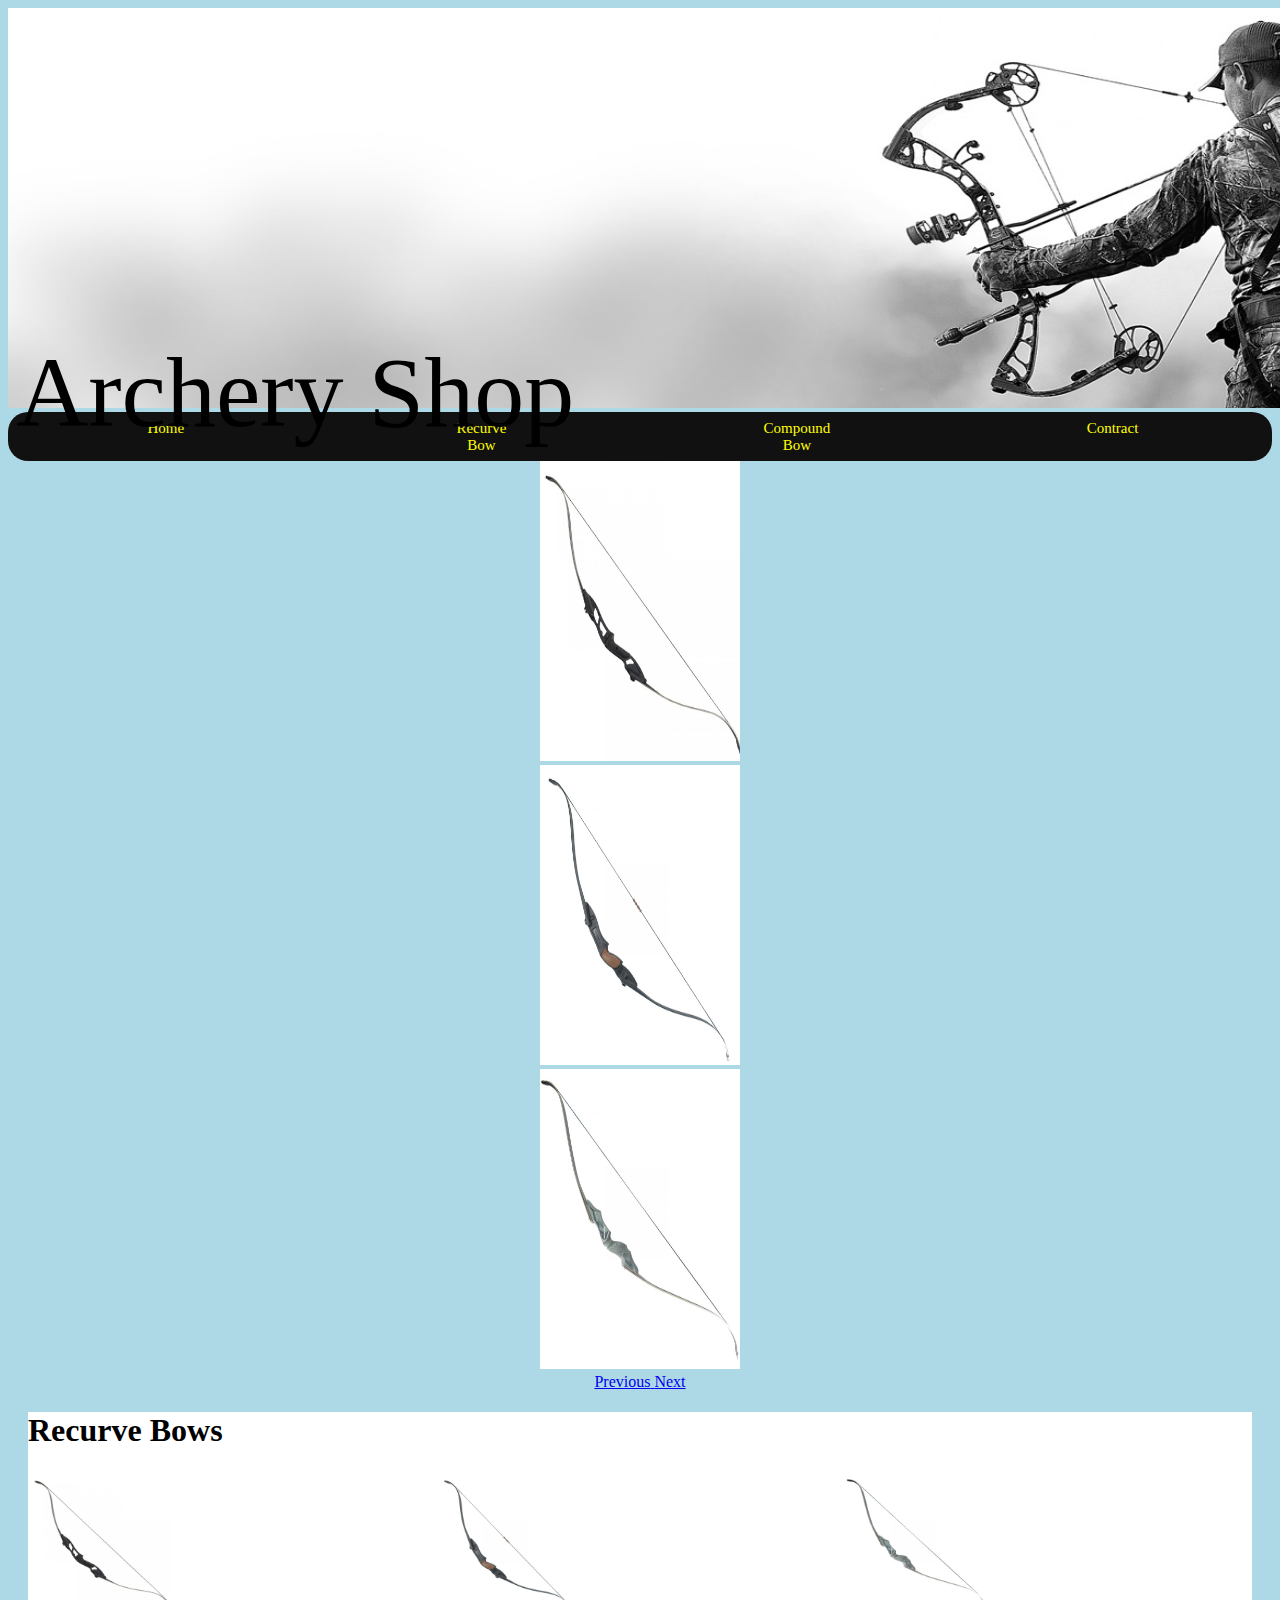
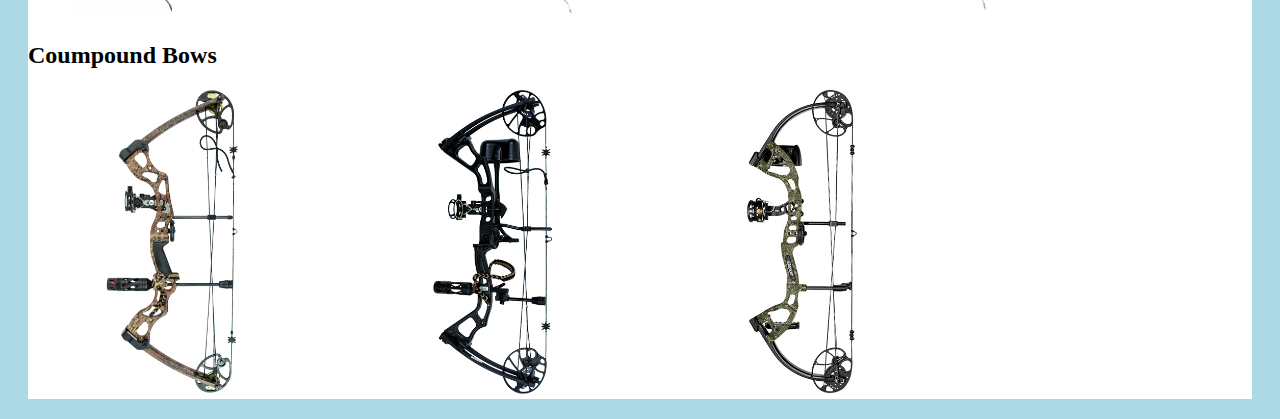
<file: proj60130500114/index.html>
<!DOCTYPE html>
<html>
<head>
	<link rel="stylesheet" href="https://stackpath.bootstrapcdn.com/bootstrap/4.1.1/css/bootstrap.min.css" integrity="sha384-WskhaSGFgHYWDcbwN70/dfYBj47jz9qbsMId/iRN3ewGhXQFZCSftd1LZCfmhktB" crossorigin="anonymous">
	<link rel="stylesheet" type="text/css" href="css.css">
	<meta charset="utf-8">
	<title></title>
</head>
<body>
			<div id= "header">
			<div><span id="Shop">Archery Shop</span><img src="pic/archerybanner.jpg" alt="banner" id="banner" >
				</div>
		</div>
	
	<div id="nav">
		<ul>
			<li><a href="index.html">Home</a></li>
			<li><a href="RecurveBow.html">Recurve<br>Bow</a></li>
			<li><a href="CompoundBow.html">Compound<br>Bow</a></li>
			<li><a href="Contract.html">Contract</a></li>
		</ul>
	</div>
	<div id="bows">

		<center>
			<script src="https://code.jquery.com/jquery-3.3.1.slim.min.js" integrity="sha384-q8i/X+965DzO0rT7abK41JStQIAqVgRVzpbzo5smXKp4YfRvH+8abtTE1Pi6jizo" crossorigin="anonymous"></script>
    <script src="https://cdnjs.cloudflare.com/ajax/libs/popper.js/1.14.3/umd/popper.min.js" integrity="sha384-ZMP7rVo3mIykV+2+9J3UJ46jBk0WLaUAdn689aCwoqbBJiSnjAK/l8WvCWPIPm49" crossorigin="anonymous"></script>
    <script src="https://stackpath.bootstrapcdn.com/bootstrap/4.1.1/js/bootstrap.min.js" integrity="sha384-smHYKdLADwkXOn1EmN1qk/HfnUcbVRZyYmZ4qpPea6sjB/pTJ0euyQp0Mk8ck+5T" crossorigin="anonymous"></script>
			<div id="carouselExampleControls" class="carousel slide" data-ride="carousel">
  <div class="carousel-inner">
    <div class="carousel-item active">
      <img class="d-block" src="pic/recurve/Phantom56.jpg" alt="First slide" width="200px" height="300px">
    </div>
    <div class="carousel-item">
      <img class="d-block" src="pic/recurve/CS54.jpg" alt="Second slide" width="200px" height="300px">
    </div>
    <div class="carousel-item">
      <img class="d-block" src="pic/recurve/BlackHunter60.jpg" alt="Third slide" width="200px" height="300px">
    </div>
  </div>
  <a class="carousel-control-prev" href="#carouselExampleControls" role="button" data-slide="prev">
    <span class="carousel-control-prev-icon" aria-hidden="true"></span>
    <span class="sr-only">Previous</span>
  </a>
  <a class="carousel-control-next" href="#carouselExampleControls" role="button" data-slide="next">
    <span class="carousel-control-next-icon" aria-hidden="true"></span>
    <span class="sr-only">Next</span>
  </a>
</div>
		</center>
		
		<div id = "page">
			
		<h1>Recurve Bows</h1>
		<table>
			<tbody>
				<tr>
					<td><img src="pic/recurve/Phantom56.jpg" alt="Phantom 56" width="35%" height="35%"></td>
					<td><img src="pic/recurve/CS54.jpg" alt="CS54" width="35%" height="35%"></td>
					<td><img src="pic/recurve/BlackHunter60.jpg" alt="BlackHunter60" width="35%" height="35%"></td>
				</tr>
			</tbody>
		</table>
	
		<h2>Coumpound Bows</h2>
		<tbody>
				<tr>
					<td><img src="pic/compound/ApexBerserker.jpg" alt="ApexBerserker" width="25%" height="25%"></td>
					<td><img src="pic/compound/ApexMirage.jpg" alt="ApexMirage" width="25%" height="25%"></td>
					<td><img src="pic/compound/BearCruzer.jpg" alt="BearCruzer" width="25%" height="25%"></td>
				</tr>
			</tbody>
		</table>
		
	</div>

</div>
	</div>
	
</body>
</html>
</file>
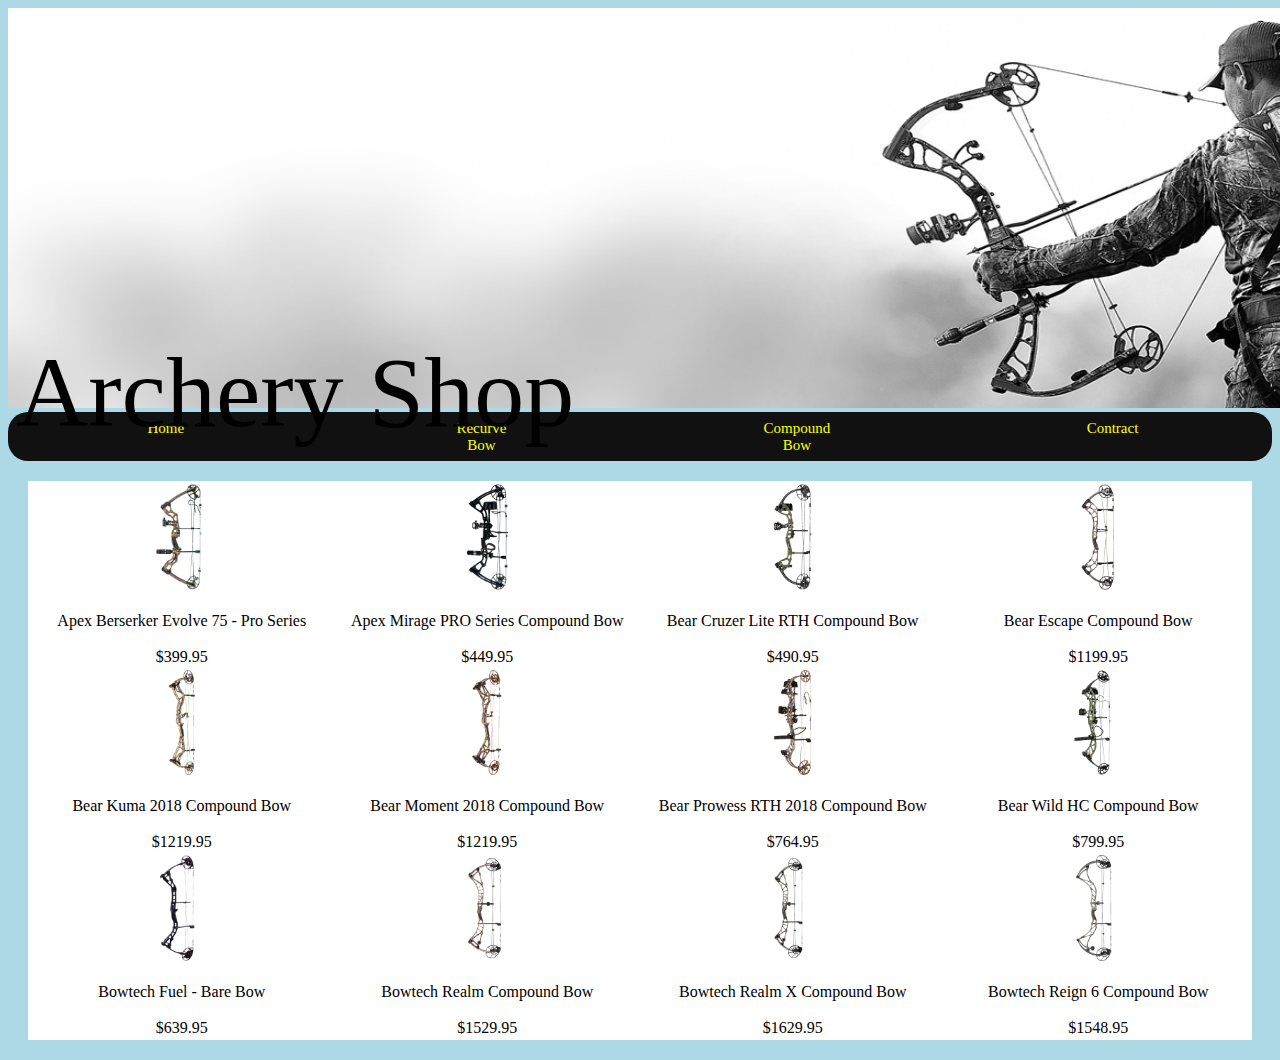
<file: proj60130500114/CompoundBow.html>
<!DOCTYPE html>
<html>
<head>
	<link href="https://fonts.google.com/specimen/Cinzel" rel="stylesheet" type="text/css" href="">
	<link rel="stylesheet" type="text/css" href="css.css">
	<meta charset="utf-8">
	<title></title>
</head>
<body>
	
		<div id= "header">
			<div><span id="Shop">Archery Shop</span><img src="pic/archerybanner.jpg" alt="banner" id="banner" >
				</div>
		</div>
	
	<div id="nav">
		<ul>
			<li><a href="index.html">Home</a></li>
			<li><a href="RecurveBow.html">Recurve<br>Bow</a></li>
			<li><a href="CompoundBow.html">Compound<br>Bow</a></li>
			<li><a href="Contract.html">Contract</a></li>
		</ul>
	</div>
	<div id = "page">
	<div id="table">
		<table>
			<tbody>
				<tr>
					<td>
						<center><img src="pic/compound/ApexBerserker.jpg" width="35%" height="35%"></center>
						<br>
						<center>Apex Berserker Evolve 75 - Pro Series</center>
						<br>
						<center>$399.95</center>
					</td>
					<td>
						<center><img src="pic/compound/ApexMirage.jpg" width="35%" height="35%"></center>
						<br>
						<center>Apex Mirage PRO Series Compound Bow</center>
						<br>
						<center>$449.95</center>
					</td>
					<td>
						<center><img src="pic/compound/BearCruzer.jpg" width="35%" height="35%"></center>
						<br>
						<center>Bear Cruzer Lite RTH Compound Bow</center>
						<br>
						<center>$490.95</center>
					</td>
					<td>
						<center><img src="pic/compound/BearEscape.jpg" width="35%" height="35%"></center>
						<br>
						<center>Bear Escape Compound Bow</center>
						<br>
						<center>$1199.95</center>
					</td>
				</tr>
				<tr>
					<td>
						<center><img src="pic/compound/BearKuma.jpg" width="35%" height="35%"></center>
						<br>
						<center>Bear Kuma 2018 Compound Bow</center>
						<br>
						<center>$1219.95</center>
					</td>
					<td>
						<center><img src="pic/compound/BearMoment.jpg" width="35%" height="35%"></center>
						<br>
						<center>Bear Moment 2018 Compound Bow</center>
						<br>
						<center>$1219.95</center>
					</td>
					<td>
						<center><img src="pic/compound/BearProwess.jpg" width="35%" height="35%"></center>
						<br>
						<center>Bear Prowess RTH 2018 Compound Bow</center>
						<br>
						<center>$764.95</center>
					</td>
					<td>
						<center><img src="pic/compound/BearWildHC.jpg" width="35%" height="35%"></center>
						<br>
						<center>Bear Wild HC Compound Bow</center>
						<br>
						<center>$799.95</center>
					</td>
				</tr>
				<tr>
					<td>
						<center><img src="pic/compound/BowTechFUEL.jpg" width="35%" height="35%"></center>
						<br>
						<center>Bowtech Fuel - Bare Bow</center>
						<br>
						<center>$639.95</center>
					</td>
					<td>
						<center><img src="pic/compound/BowTechREALM.jpg" width="35%" height="35%"></center>
						<br>
						<center>Bowtech Realm Compound Bow</center>
						<br>
						<center>$1529.95</center>
					</td>
					<td>
						<center><img src="pic/compound/BowTechREALMX.jpg" width="35%" height="35%"></center>
						<br>
						<center>Bowtech Realm X Compound Bow</center>
						<br>
						<center>$1629.95</center>
					</td>
					<td>
						<center><img src="pic/compound/BowTechREIGN6.jpg" width="35%" height="35%"></center>
						<br>
						<center>Bowtech Reign 6 Compound Bow</center>
						<br>
						<center>$1548.95</center>
					</td>
				</tr>
			</tbody>
		</table>
	</div>
	</div>

</body>
</html>
</file>
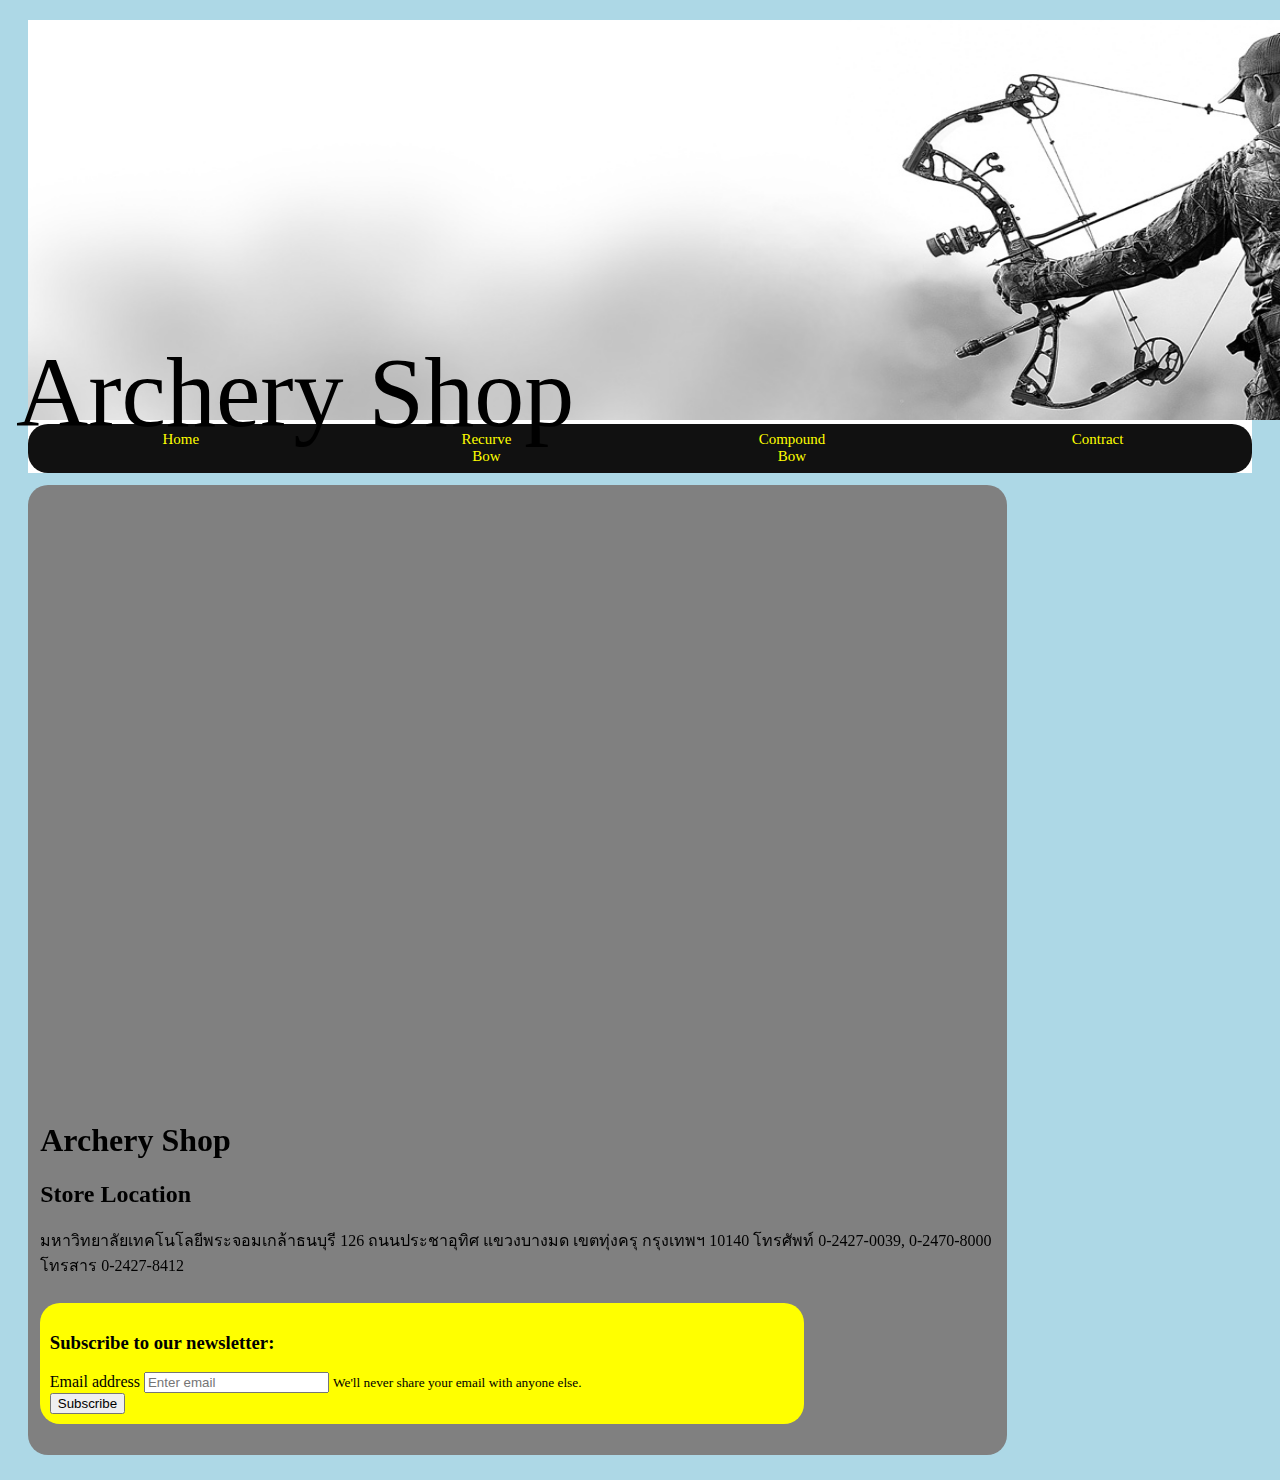
<file: proj60130500114/Contract.html>
<!DOCTYPE html>
<html>
<head>
	
	<link rel="stylesheet" type="text/css" href="css.css">
	<meta charset="utf-8">
	<title></title>
</head>
<body>
	<div id = "page">
		<div id= "header">
			<div><span id="Shop">Archery Shop</span><img src="pic/archerybanner.jpg" alt="banner"  id="banner">
				</div>
		</div>
	<div id="nav">
		<ul>
			<li><a href="index.html">Home</a></li>
			<li><a href="RecurveBow.html">Recurve<br>Bow</a></li>
			<li><a href="CompoundBow.html">Compound<br>Bow</a></li>
			<li><a href="Contract.html">Contract</a></li>
		</ul>
	</div>
	<div id="content">
	<center>
		<iframe id="map" src="https://www.google.com/maps/embed?pb=!1m18!1m12!1m3!1d3877.115600901806!2d100.49435481482936!3d13.650731290412978!2m3!1f0!2f0!3f0!3m2!1i1024!2i768!4f13.1!3m3!1m2!1s0x0%3A0xa4f63227485ac411!2z4Lih4Lir4Liy4Lin4Li04LiX4Lii4Liy4Lil4Lix4Lii4LmA4LiX4LiE4LmC4LiZ4LmC4Lil4Lii4Li14Lie4Lij4Liw4LiI4Lit4Lih4LmA4LiB4Lil4LmJ4Liy4LiY4LiZ4Lia4Li44Lij4Li1!5e0!3m2!1sth!2s!4v1463815097021" width="80%" height="600px" frameborder="0" style="border:0" allowfullscreen=""></iframe>
	</center>
	<h1>Archery Shop</h1>
	<h2>Store Location</h2>
	<p>มหาวิทยาลัยเทคโนโลยีพระจอมเกล้าธนบุรี 126 ถนนประชาอุทิศ แขวงบางมด เขตทุ่งครุ กรุงเทพฯ 10140 โทรศัพท์ 0-2427-0039, 0-2470-8000 โทรสาร 0-2427-8412</p>
	<div id="subscribe">
	<h3>Subscribe to our newsletter:</h3>

	<form>
  <div class="form-group">
    <label for="exampleInputEmail1">Email address</label>
    <input type="email" class="form-control" id="exampleInputEmail1" aria-describedby="emailHelp" placeholder="Enter email">
    <small id="emailHelp" class="form-text text-muted">We'll never share your email with anyone else.</small>
  </div>
 
  <div class="form-group form-check">
   
  </div>
  <button type="submit" class="btn btn-primary">Subscribe</button>
</form>
	</div>
	</div>

	</div>
</body>
</html>
</file>
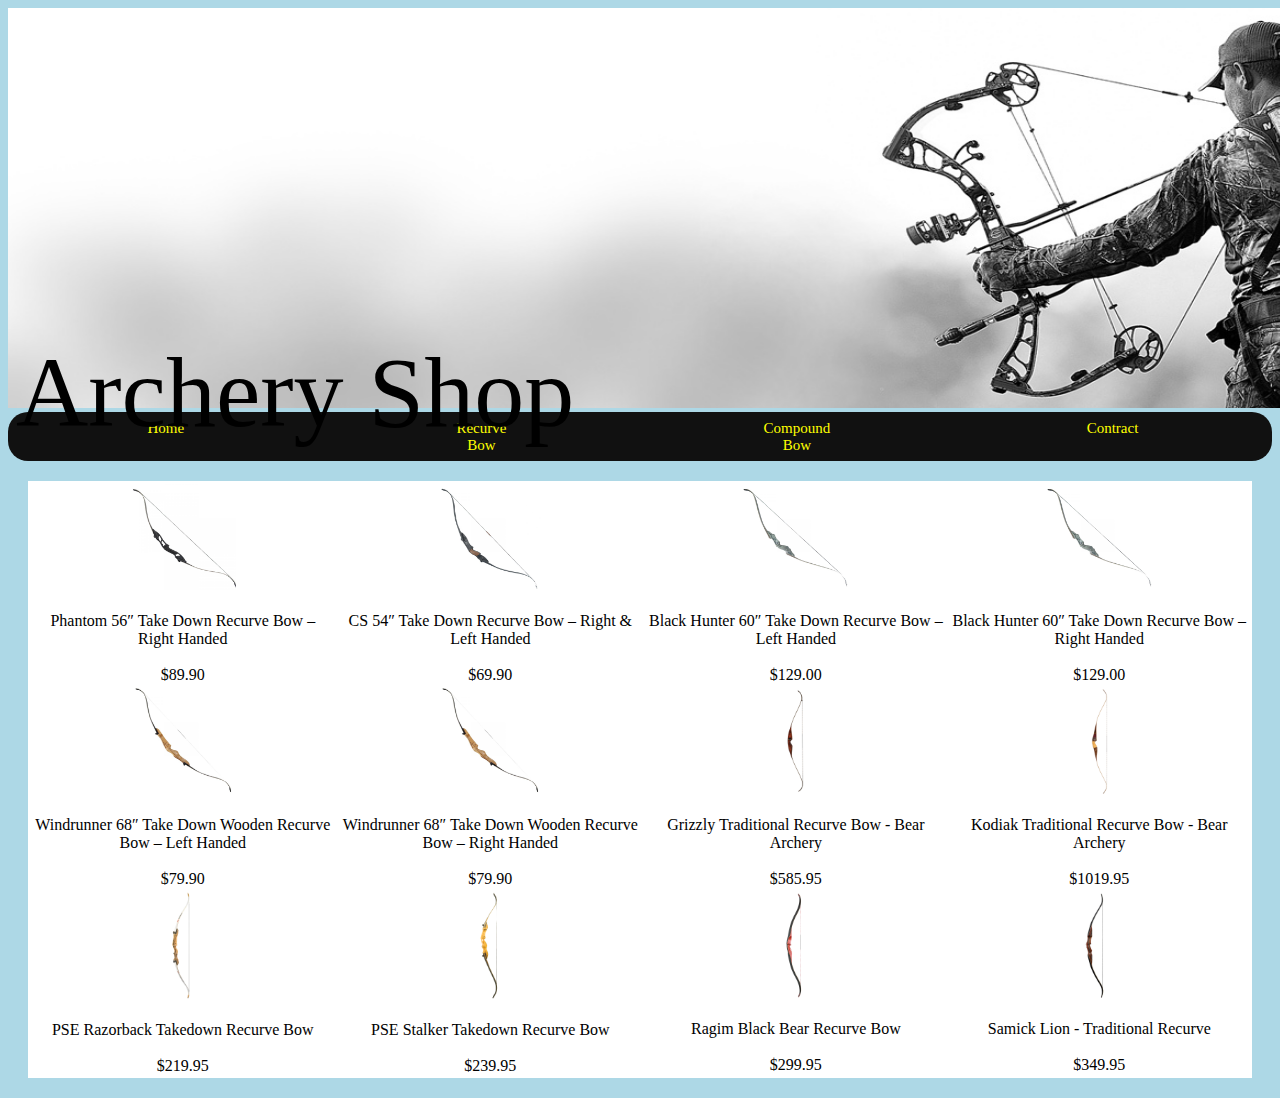
<file: proj60130500114/RecurveBow.html>
<!DOCTYPE html>
<html>
<head>

	<link rel="stylesheet" type="text/css" href="css.css">
	<meta charset="utf-8">
	<title></title>
</head>
<body>
	
		<div id= "header">
			<div><span id="Shop">Archery Shop</span><img src="pic/archerybanner.jpg" alt="banner" id="banner" >
				</div>
		</div>
	
	<div id="nav">
		<ul>
			<li><a href="index.html">Home </a></li>
			<li><a href="RecurveBow.html">Recurve<br>Bow</a></li>
			<li><a href="CompoundBow.html">Compound<br>Bow</a></li>
			<li><a href="Contract.html">Contract</a></li>
		</ul>
	</div>
	<div id="table">
		<div id = "page">
		<table>
			<tbody>
				<tr>
					<td>
						<center><img src="pic/recurve/Phantom56.jpg" width="35%" height="35%"></center>
						<br>
						<center>Phantom 56″ Take Down Recurve Bow – Right Handed</center>
						<br>
						<center>$89.90</center>
					</td>
					<td>
						<center><img src="pic/recurve/CS54.jpg"  width="35%" height="35%"></center>
						<br>
						<center>CS 54″ Take Down Recurve Bow – Right &amp; Left Handed</center>
						<br>
						<center>$69.90</center>
					</td>
					<td>
						<center><img src="pic/recurve/BlackHunter60.jpg"  width="35%" height="35%"></center>
						<br>
						<center>Black Hunter 60″ Take Down Recurve Bow – Left Handed</center>
						<br>
						<center>$129.00</center>
					</td>
					<td>
						<center><img src="pic/recurve/BlackHunter60.jpg" width="35%" height="35%"></center>
						<br>
						<center>Black Hunter 60″ Take Down Recurve Bow – Right Handed</center>
						<br>
						<center>$129.00</center>
					</td>
				</tr>
				<tr>
					<td>
						<center><img src="pic/recurve/WindRunner68.jpg" width="35%" height="35%"></center>
						<br>
						<center>Windrunner 68″ Take Down Wooden Recurve Bow – Left Handed</center>
						<br>
						<center>$79.90</center>
					</td>
					<td>
						<center><img src="pic/recurve/WindRunner68.jpg" width="35%" height="35%"></center>
						<br>
						<center>Windrunner 68″ Take Down Wooden Recurve Bow – Right Handed</center>
						<br>
						<center>$79.90</center>
					</td>
					<td>
						<center><img src="pic/recurve/GrizzlyTrad.jpg" width="35%" height="35%"></center>
						<br>
						<center>Grizzly Traditional Recurve Bow - Bear Archery</center>
						<br>
						<center>$585.95</center>
					</td>
					<td>
						<center><img src="pic/recurve/KodiakTrad.jpg" width="35%" height="35%"></center>
						<br>
						<center>Kodiak Traditional Recurve Bow - Bear Archery</center>
						<br>
						<center>$1019.95</center>
					</td>
				</tr>
				<tr>
					<td>
						<center><img src="pic/recurve/PSERazorback.jpg" width="35%" height="35%"></center>
						<br>
						<center>PSE Razorback Takedown Recurve Bow</center>
						<br>
						<center>$219.95</center>
					</td>
					<td>
						<center><img src="pic/recurve/PSE-STALKER.jpg" width="35%" height="35%"></center>
						<br>
						<center>PSE Stalker Takedown Recurve Bow</center>
						<br>
						<center>$239.95</center>
					</td>
					<td>
						<center><img src="pic/recurve/RagimBlackBear.jpg" width="35%" height="35%"></center>
						<br>
						<center>Ragim Black Bear Recurve Bow</center>
						<br>
						<center>$299.95</center>
					</td>
					<td>
						<center><img src="pic/recurve/SS-LION.jpg" width="35%" height="35%"></center>
						<br>
						<center>Samick Lion - Traditional Recurve</center>
						<br>
						<center>$349.95</center>
					</td>
				</tr>
			</tbody>
		</table>
	</div>
	</div>

</body>
</html>
</file>
<file: proj60130500114/css.css>
#nav {
    width: 100%;
    margin-left: auto;
    margin-right: auto;
    background-color: #111;
    border-radius: 20px;
}

#nav ul {
    list-style-type: none;
    margin: 0;
    padding: 0;
    overflow: hidden;
    text-align: center;
    margin-left: auto;
    margin-right: auto;
}

li {
    float: left;
    padding: 0.09999%;
    width: 24.77%;
    margin-left: auto;
    margin-right: auto;
    font-size: 15px;
    
}

li a {
    display: block;
    color: white;
    padding: 2% 30%;
    text-decoration: none;
    color : #FFFF00;
}

li:hover,
a:hover {
    color: #FFA500;
    border-radius: 20px;
}
#Shop{
    position: absolute;
    bottom: 450px;
    left: 16px;
    font-size: 100px;
    
}
#page{
    background-color: #FFFFFF;
    margin: 20px;
}
body{

    font-family: serif;
    background-color: #ADD8E6;

}
#banner{
    width: 1500px;
    height: 400px;
}
#content{
    margin-top: 1%;
    background-color: #808080;
    width: 78%;
    height: 100%;
    float: left;
    padding: 1%;
    border-radius: 20px;
    position: static;
    margin-bottom: 2%; 
}
#subscribe{
    margin-top: 1%;
    background-color: #FFFF00;
    width: 78%;
    height: 100%;
    float: left;
    padding: 1%;
    border-radius: 20px;
    position: static;
    margin-bottom: 2%; 
}
</file>
